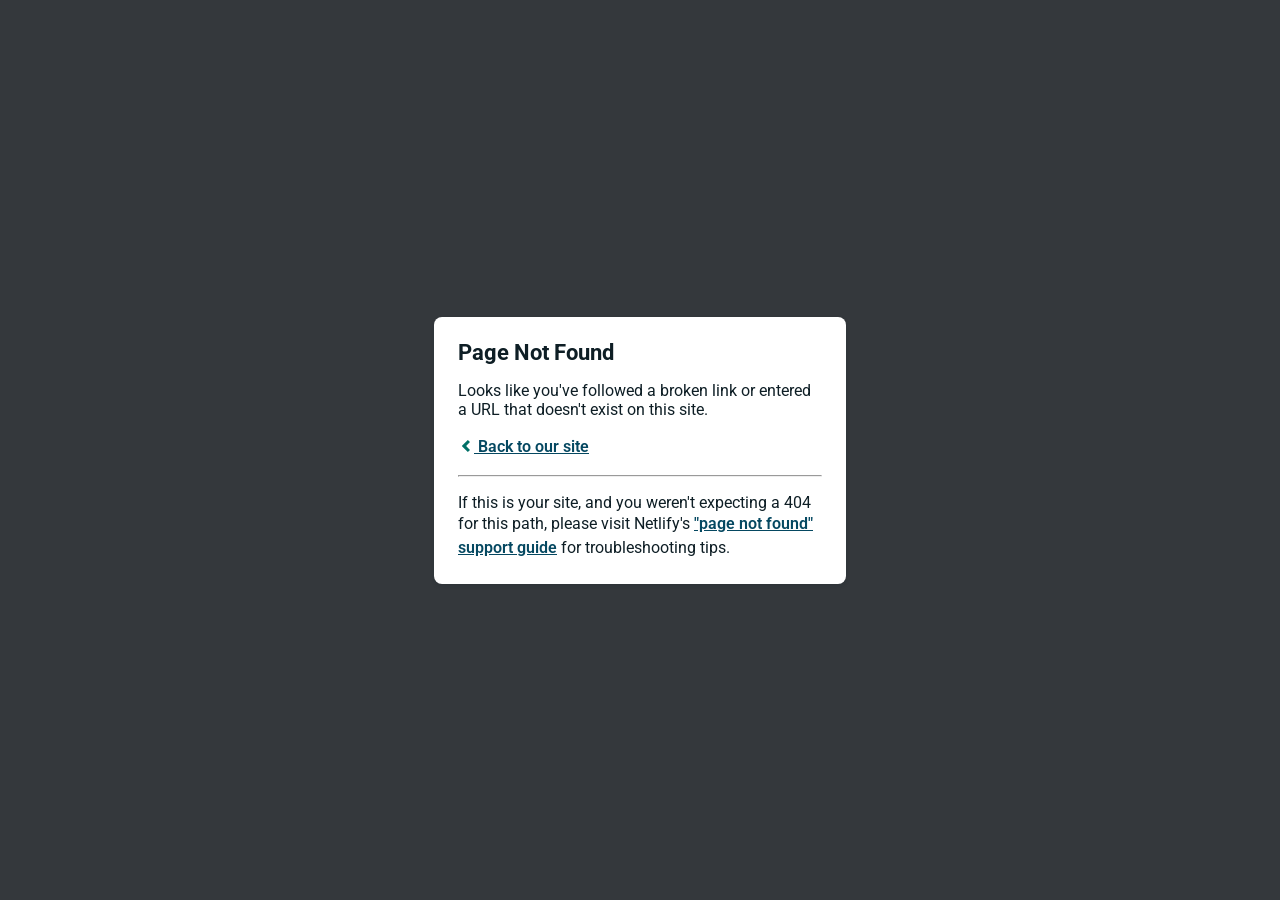
<file: image/rms1.html>
<!DOCTYPE html>
<html>
  <head>
    <meta charset="utf-8">
    <meta name="viewport" content="width=device-width, initial-scale=1.0, maximum-scale=1.0, user-scalable=no">

    <title>Page Not Found</title>
    <link href='https://fonts.googleapis.com/css?family=Roboto:400,700&subset=latin,latin-ext' rel='stylesheet' type='text/css'>
    <style>
    body {
      font-family: -apple-system, BlinkMacSystemFont, "Segoe UI", Roboto, Helvetica, Arial, sans-serif, "Apple Color Emoji", "Segoe UI Emoji", "Segoe UI Symbol";
      background: rgb(52, 56, 60);
      color: white;
      overflow: hidden;
      margin: 0;
      padding: 0;
    }

    h1 {
      margin: 0;
      font-size: 22px;
      line-height: 24px;
    }

    .main {
      position: relative;
      display: flex;
      flex-direction: column;
      align-items: center;
      justify-content: center;
      height: 100vh;
      width: 100vw;
    }

    .card {
      position: relative;
      display: flex;
      flex-direction: column;
      width: 75%;
      max-width: 364px;
      padding: 24px;
      background: white;
      color: rgb(14, 30, 37);
      border-radius: 8px;
      box-shadow: 0 2px 4px 0 rgba(14, 30, 37, .16);
    }

    a {
      margin: 0;
      font-weight: 600;
      line-height: 24px;
      color: #054861;
    }

    a svg {
      position: relative;
      top: 2px;
    }

    a:hover,
    a:focus {
      text-decoration: none;
    }

    a:hover svg path{
      fill: #007067;
    }

    p:last-of-type {
      margin-bottom: 0;
    }

    </style>
  </head>
  <body>
    <div class="main">
      <div class="card">
        <div class="header">
          <h1>Page Not Found</h1>
        </div>
        <div class="body">
          <p>Looks like you've followed a broken link or entered a URL that doesn't exist on this site.</p>
          <p>
            <a id="back-link" href="/">
              <svg xmlns="http://www.w3.org/2000/svg" width="16" height="16" viewBox="0 0 16 16">
                <path fill="#007067" d="M11.9998836,4.09370803 L8.55809517,7.43294953 C8.23531459,7.74611298 8.23531459,8.25388736 8.55809517,8.56693769 L12,11.9062921 L9.84187871,14 L4.24208544,8.56693751 C3.91930485,8.25388719 3.91930485,7.74611281 4.24208544,7.43294936 L9.84199531,2 L11.9998836,4.09370803 Z"/>
              </svg>
              Back to our site
             </a>
          </p>
          <hr><p>If this is your site, and you weren't expecting a 404 for this path, please visit Netlify's <a href="https://answers.netlify.com/t/support-guide-i-ve-deployed-my-site-but-i-still-see-page-not-found/125?utm_source=404page&utm_campaign=community_tracking">"page not found" support guide</a> for troubleshooting tips.
          </p>
        </div>
      </div>
    </div>
    <script>
      (function() {
        if (document.referrer && document.location.host && document.referrer.match(new RegExp("^https?://" + document.location.host))) {
          document.getElementById("back-link").setAttribute("href", document.referrer);
        }
      })();
    </script>
  </body>
</html>
</file>
